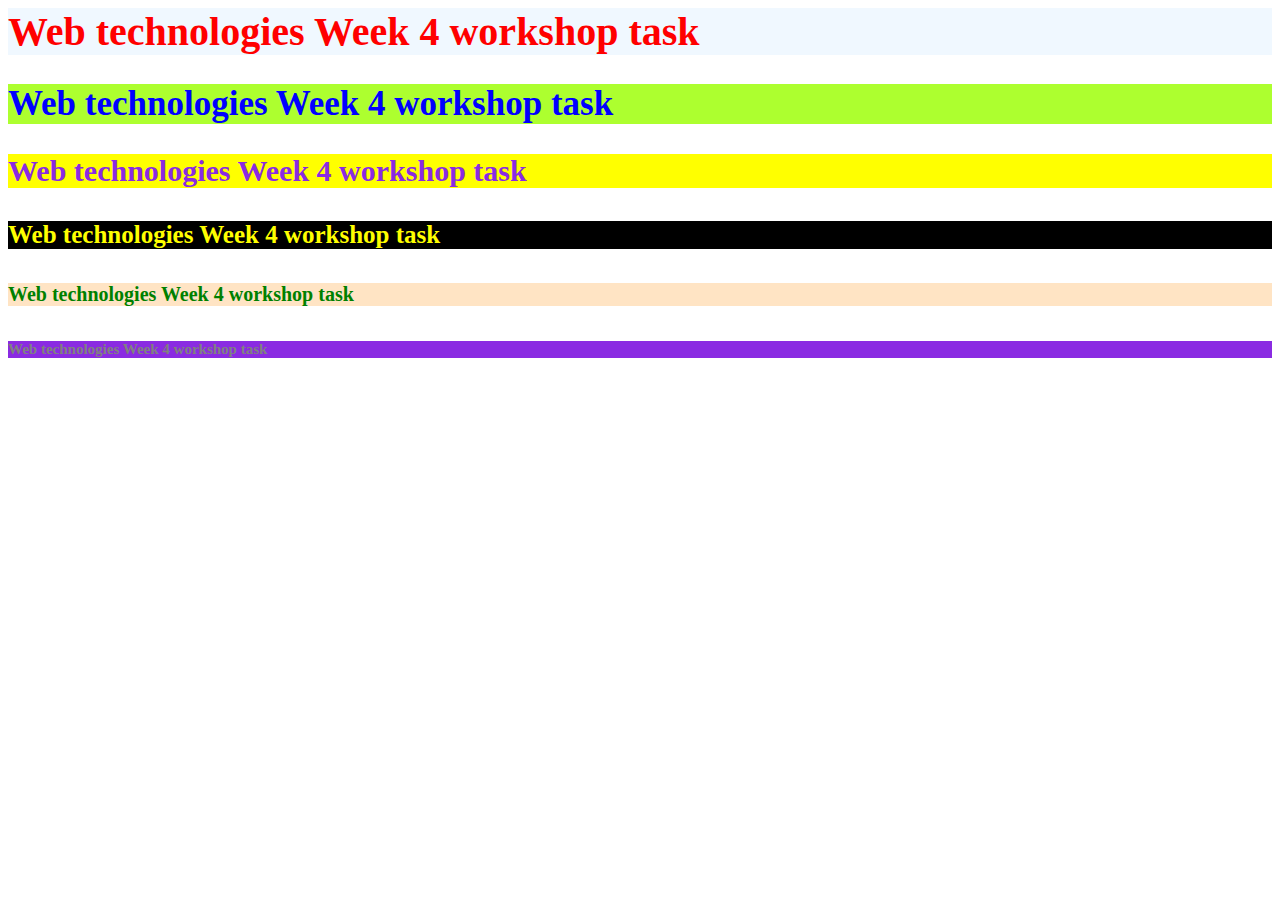
<file: inline.html>
<html>
    <head>
        <body>
            <h1 style="font-size:40px;background-color:aliceblue;color:red;">Web technologies Week 4 workshop task</h1>
            
            <h2 style="font-size:35px;background-color:greenyellow;color:blue;">Web technologies Week 4 workshop task</h2>
           
            <h3 style="font-size:30px;background-color:yellow;color:blueviolet;">Web technologies Week 4 workshop task</h3>
           
            <h4 style="font-size:25px;background-color:black;color:yellow;">Web technologies Week 4 workshop task</h4>
            
            <h5 style="font-size:20px;background-color:bisque;color:green;">Web technologies Week 4 workshop task</h5>
         
            <h6 style="font-size:15px;background-color:blueviolet;color:grey;" >Web technologies Week 4 workshop task</h6>
          
        </body>
    </head>
</html>
</file>
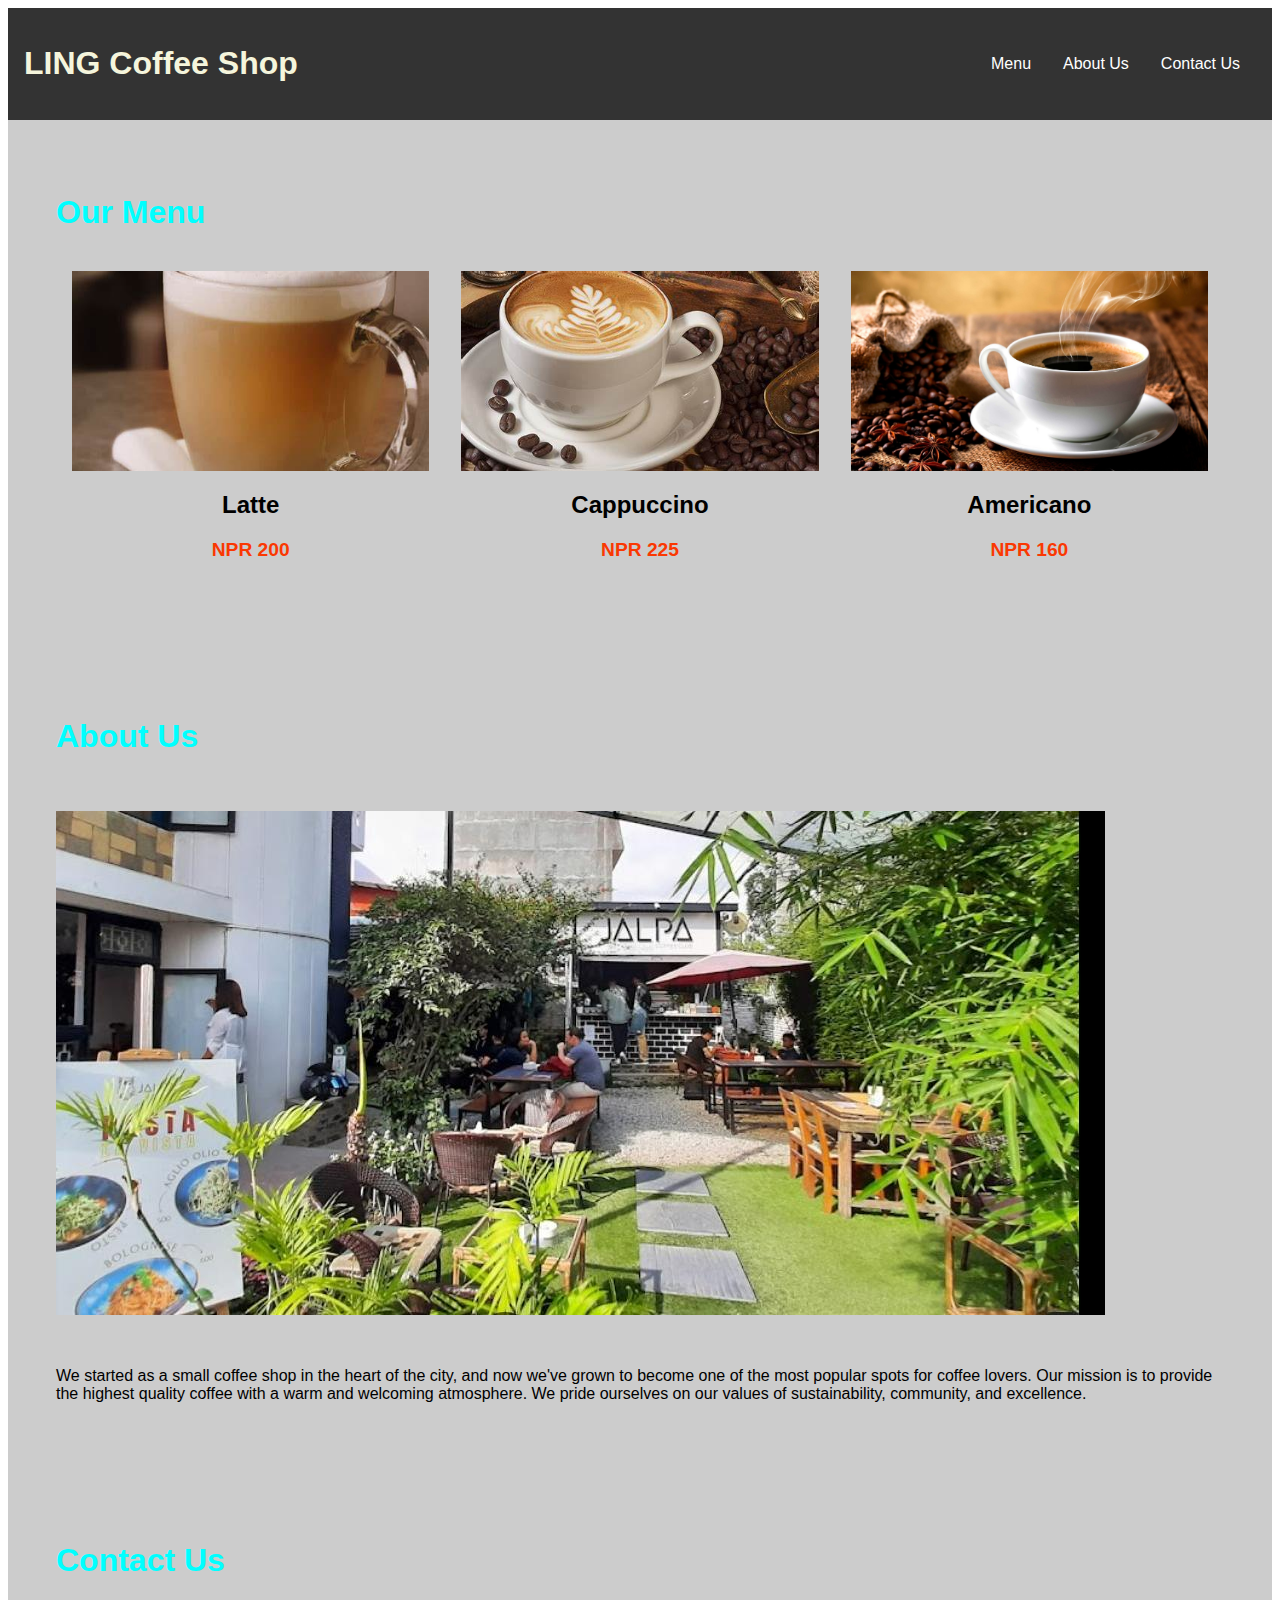
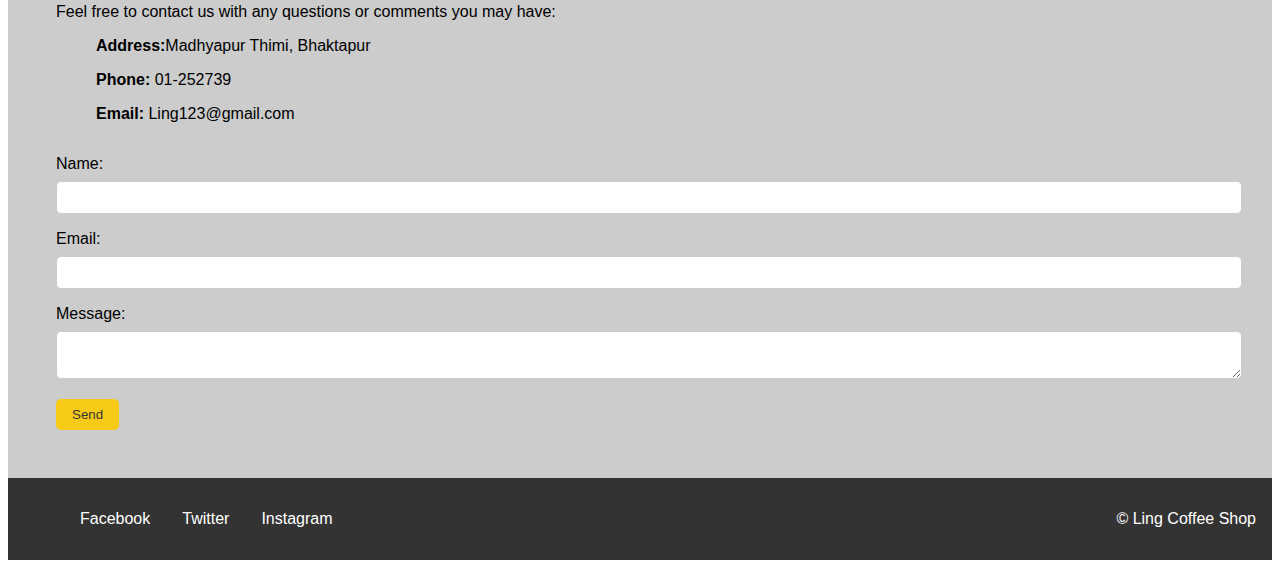
<file: workshop1/home.html>
<!DOCTYPE html>
<html lang="en">
  <head>
    <meta charset="UTF-8">
    <title>Fictional Coffee Shop - Welcome!</title>
    <link rel="stylesheet" href="main.css">
  </head>
  <body>
    <header>
      <h1 class="logo">LING Coffee Shop</h1>
      <nav>
        <ul>
          <li><a href="#menu">Menu</a></li>
          <li><a href="#about">About Us</a></li>
          <li><a href="#contact">Contact Us</a></li>
        </ul>
      </nav>
    </header>
    <section id="menu">
      <h2>Our Menu</h2>
      <div class="coffee-drinks">
        <div class="coffee-drink">
          <img src="latte.jpeg" alt="Coffee Drink 1">
          <h3>Latte</h3>
          <p class="price">NPR 200</p>
        </div>
        <div class="coffee-drink">
          <img src="cappuccino.jpeg" alt="Coffee Drink 2">
          <h3>Cappuccino</h3>
          <p class="price">NPR 225</p>
        </div>
        <div class="coffee-drink">
          <img src="americano.jpg" alt="Coffee Drink 3">
          <h3>Americano</h3>
          <p class="price">NPR 160</p>
        </div>
      </div>
    </section>
    <section id="about">
      <h2>About Us</h2>
      <img src="interiror.jpg" alt="Interior of the Coffee Shop">
      <p>We started as a small coffee shop in the heart of the city, and now we've grown to become one of the most popular spots for coffee lovers. Our mission is to provide the highest quality coffee with a warm and welcoming atmosphere. We pride ourselves on our values of sustainability, community, and excellence.</p>
    </section>
    <section id="contact">
      <h2>Contact Us</h2>
      <p>Feel free to contact us with any questions or comments you may have:</p>
      <ul>
        <li><strong>Address:</strong>Madhyapur Thimi, Bhaktapur </li>
        <li><strong>Phone:</strong> 01-252739</li>
        <li><strong>Email:</strong> Ling123@gmail.com</li>
      </ul>
      <form>
        <label for="name">Name:</label>
        <input type="text" id="name" name="name">
        <label for="email">Email:</label>
        <input type="email" id="email" name="email">
        <label for="message">Message:</label>
        <textarea id="message" name="message"></textarea>
        <input type="submit" value="Send">
      </form>
    </section>
    <footer>
      <ul class="social-media">
        <li><a href="#">Facebook</a></li>
        <li><a href="#">Twitter</a></li>
        <li><a href="#">Instagram</a></li>
      </ul>
      <p>&copy; Ling Coffee Shop</p>
       </footer>
     </body>
</html>
</file>
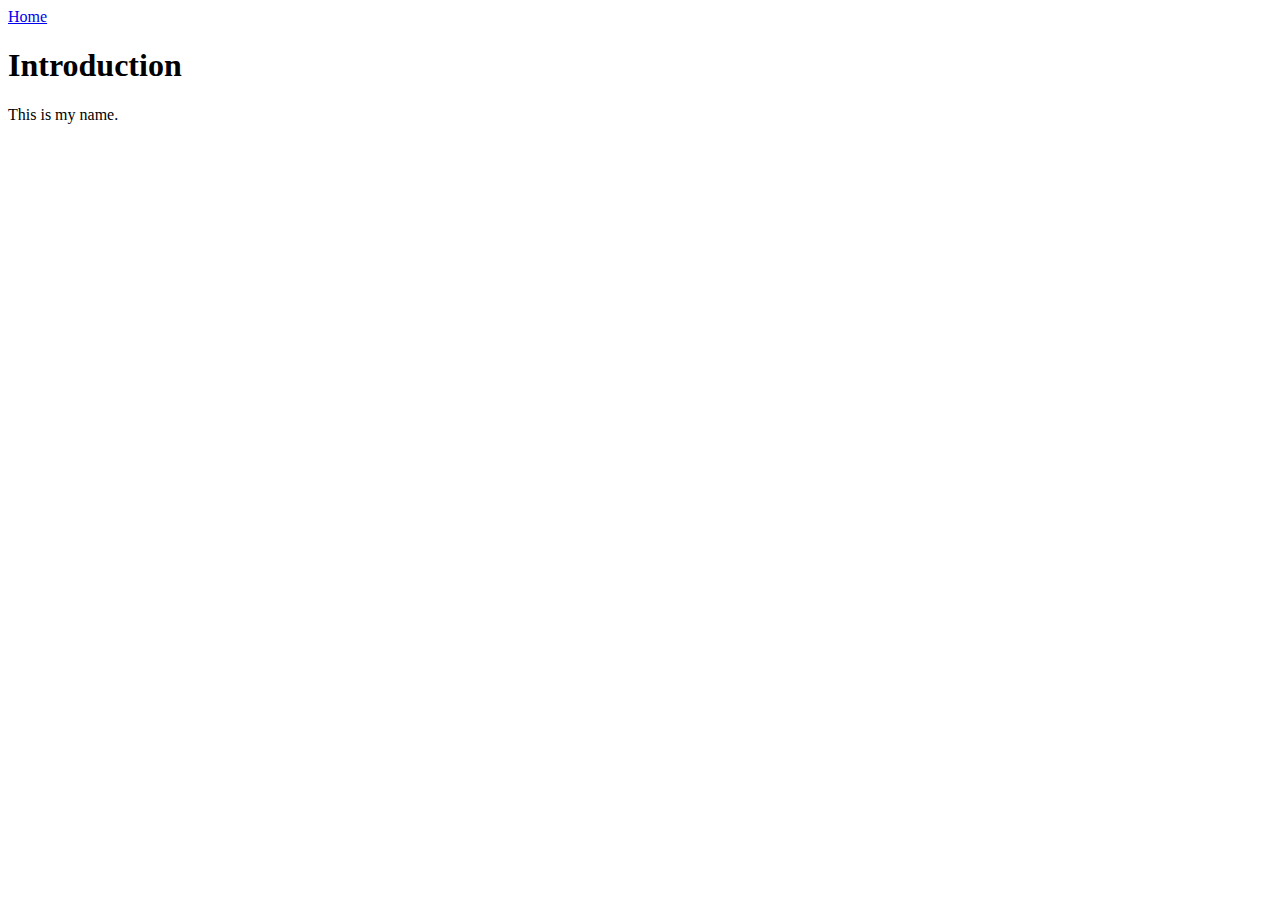
<file: workshop/week 1/rohit.html>
<!DOCTYPE html>
<html>
    <head>
        <meta name ="keywords" content="Ling">
        <meta name ="description" content="I am Rohit">
        <meta name ="robots" content="NoIndex, NoFollow">
        <meta property="og:url" content="https://www.facebook.com/profile.php?id=100054457466304">
        <meta property="og:type" content="Portfolio Website">
        <meta property="og:title" content="Biography">
        <meta property="og:description" content="This is Rohit and you can know about Rohit.">
        <meta property="og:image" content="https://scontent.fktm9-2.fna.fbcdn.net/v/t39.30808-6/241746994_358406235984622_6301824653600100376_n.jpg?_nc_cat=102&ccb=1-7&_nc_sid=174925&_nc_ohc=oAgwOzXnm70AX9xWWje&_nc_ht=scontent.fktm9-2.fna&oh=00_AfB70MggvD_JHxQ0IFQLhJRFYNWm7HnSTeKdjDAtwTB1_Q&oe=638A1B78">
    </head>
    <body>
        <a href="home.html">Home</a>
        <h1>Introduction</h1><p>This is my name.</p>
        <p><span style="color: red"></span></p>
    </body>
</html>
</file>
<file: workshop1/main.css>
body {
    font-family: Arial, sans-serif;
    font-size: 16px;
    }
    
    header {
    background-color: #333;
    color: #fff;
    display: flex;
    justify-content: space-between;
    align-items: center;
    padding: 1rem;
    }
    
    .logo {
    font-size: 2rem;
    color: beige;
    font-weight: bold;
    }
    
    nav ul {
    list-style: none;
    display: flex;
    }
    
    nav li {
    margin: 0 1rem;
    }
    
    nav a {
    color: #fff;
    text-decoration: none;
    transition: all 0.3s ease;
    }
    
    nav a:hover {
    color: #f7ca18;
    }
    
    section {
    padding: 3rem;
    background: #ccc; 
    }
    
    h2 {
    font-size: 2rem;
    color: aqua;
    margin-bottom: 1.5rem;
    }
    
    .coffee-drinks {
    display: flex;
    flex-wrap: wrap;
    }
    
    .coffee-drink {
    flex: 1 1 300px;
    margin: 1rem;
    text-align: center;
    }
    
    .coffee-drink img {
    width: 100%;
    height: 200px;
    object-fit: cover;
    }
    
    .coffee-drink h3 {
    font-size: 1.5rem;
    margin: 1rem 0;
    }
    
    .price {
    font-size: 1.2rem;
    font-weight: bold;
    color: #fa3802;
    }
    
    #about img {
    max-width: 100%;
    height: auto;
    margin: 2rem 0;
    }
    
    #contact ul {
    list-style: none;
    margin-bottom: 2rem;
    }
    
    #contact li {
    margin-bottom: 1rem;
    }
    
    #contact label {
    display: block;
    margin-bottom: 0.5rem;
    }
    
    #contact input[type="text"],
    #contact input[type="email"],
    #contact textarea {
    width: 100%;
    padding: 0.5rem;
    margin-bottom: 1rem;
    border: 1px solid #ccc;
    border-radius: 5px;
    }
    
    #contact input[type="submit"] {
    background-color: #f7ca18;
    color: #333;
    padding: 0.5rem 1rem;
    border: none;
    border-radius: 5px;
    cursor: pointer;
    }
    
    #contact input[type="submit"]:hover {
    background-color: #333;
    color: #fff;
    }
    
    footer {
    background-color: #333;
    color: #fff;
    display: flex;
    justify-content: space-between;
    align-items: center;
    padding: 1rem;
    }
    
    .social-media {
    list-style: none;
    display: flex;
    }
    
    .social-media li {
    margin: 0 1rem;
    }
    
    .social-media a {
    color: #fff;
    text-decoration: none;
    transition: all 0.3s ease;
    }
    
    .social-media a:hover {
    color: #f7ca18;
    }
</file>
